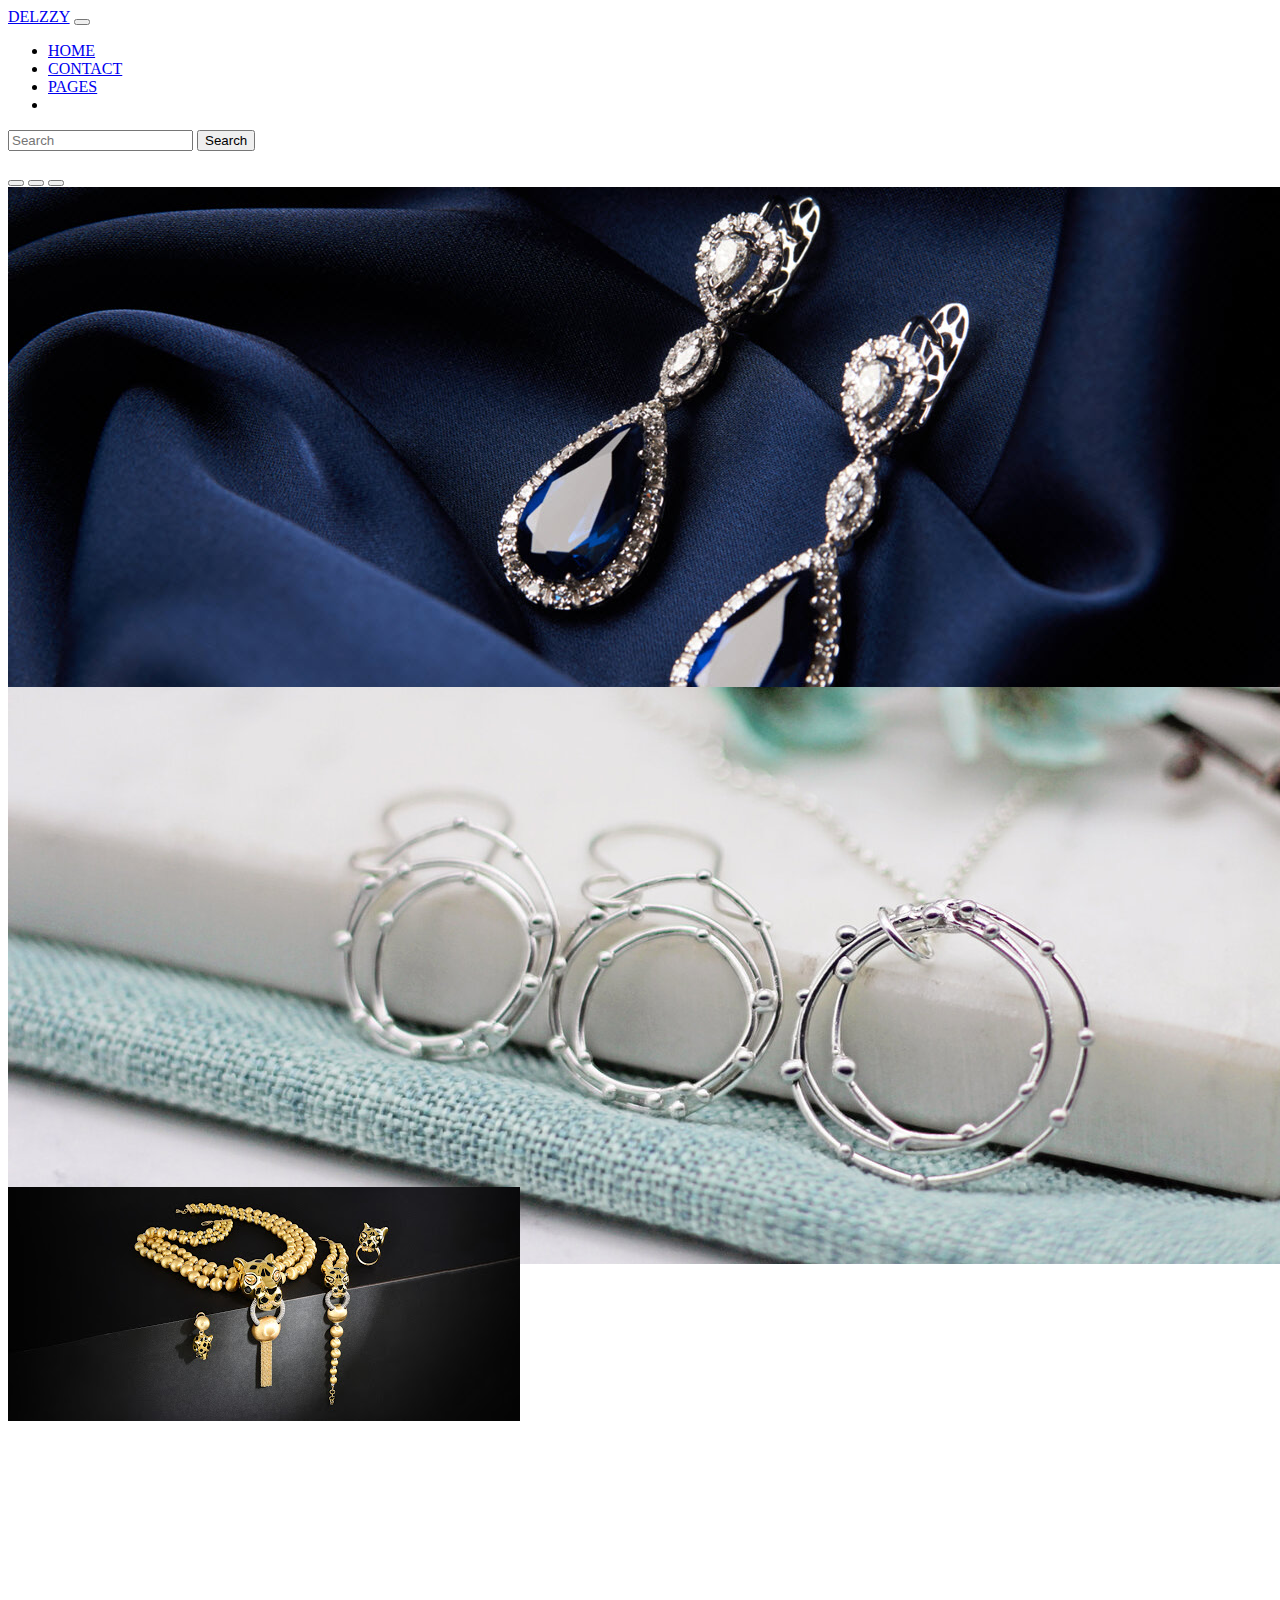
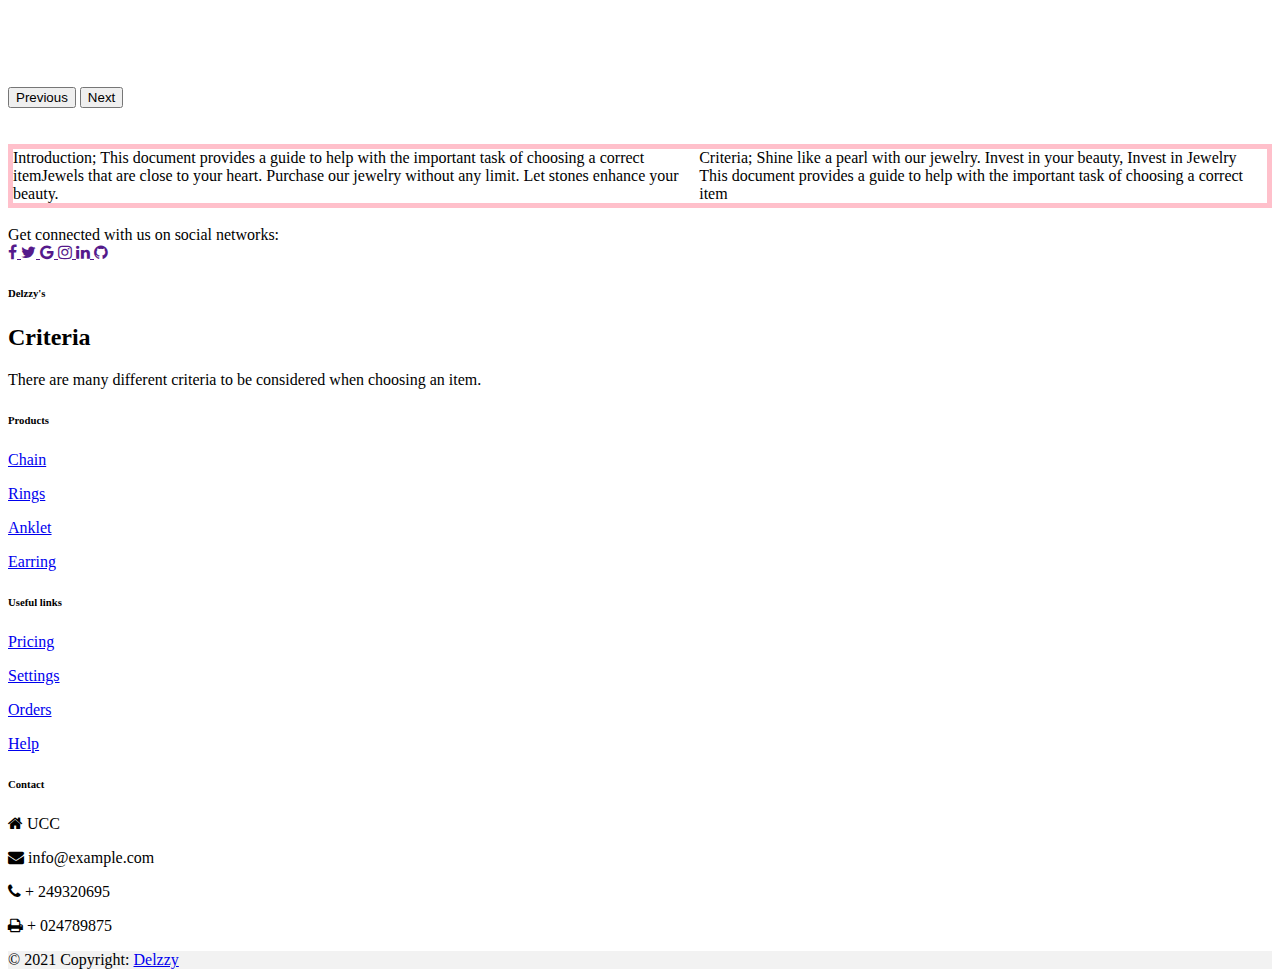
<file: index.html>
<!DOCTYPE html>
<html>
<head>
	<title>MY PROJECT</title>
    <meta charset="utf-8">
	<meta name="viewport" content="width=device-width, initial-scale=1">
	<link href="https://cdn.jsdelivr.net/npm/bootstrap@5.0.1/dist/css/bootstrap.min.css" rel="stylesheet" integrity="sha384-+0n0xVW2eSR5OomGNYDnhzAbDsOXxcvSN1TPprVMTNDbiYZCxYbOOl7+AMvyTG2x" crossorigin="anonymous">
	<script src="https://cdn.jsdelivr.net/npm/bootstrap@5.0.1/dist/js/bootstrap.bundle.min.js" integrity="sha384-gtEjrD/SeCtmISkJkNUaaKMoLD0//ElJ19smozuHV6z3Iehds+3Ulb9Bn9Plx0x4" crossorigin="anonymous"></script>
	<link rel="stylesheet" href="https://cdnjs.cloudflare.com/ajax/libs/font-awesome/4.7.0/css/font-awesome.min.css">


 <link rel="stylesheet" type="text/css" href="page2.css">
</head>
<body>
	<header>
<nav class="navbar navbar-expand-lg navbar-light bg-info">
  <div class="container-fluid">
    <a class="navbar-brand" href="#">DELZZY</a>
    <button class="navbar-toggler" type="button" data-bs-toggle="collapse" data-bs-target="#navbarSupportedContent" aria-controls="navbarSupportedContent" aria-expanded="false" aria-label="Toggle navigation">
      <span class="navbar-toggler-icon"></span>
    </button>
    <div class="collapse navbar-collapse" id="navbarSupportedContent">
      <ul class="navbar-nav me-auto mb-2 mb-lg-0">
        <li class="nav-item">
          <a class="nav-link active" aria-current="page" href="#">HOME</a>
        </li>
        <li class="nav-item">
          <a class="nav-link" href="file:///home/argorn/Desktop/project%20folder/dir.html" target="_blank">CONTACT</a>
        </li>
        <li class="nav-item dropdown">
          <a class="nav-link dropdown-toggle" href="file:///home/argorn/Desktop/project%20folder/about%20us.html" id="navbarDropdown" role="button" data-bs-toggle="dropdown" aria-expanded="false">PAGES
          </a>
          <!-- <ul class="dropdown-menu" aria-labelledby="navbarDropdown">
            <li><a class="dropdown-item" href="#">Pa</a></li>
            <li><a class="dropdown-item" href="#">ge</a></li>
            <li><hr class="dropdown-divider"></li>
            <li><a class="dropdown-item" href="#">1</a></li>
          </ul> -->
        </li>
        <li class="nav-item">
          <a class="nav-link disabled" href="#" tabindex="-1" aria-disabled="true"></a>
        </li>
      </ul>
      <form class="d-flex">
        <input class="form-control me-2" type="search" placeholder="Search" aria-label="Search">
        <button class="btn btn-outline-success" type="submit">Search</button>
      </form>
    </div>
  </div>
</nav> 
</header>

<br>

 <div id="carouselExampleIndicators" class="carousel slide" data-bs-ride="carousel">
  <div class="carousel-indicators">
    <button type="button" data-bs-target="#carouselExampleIndicators" data-bs-slide-to="0" class="active" aria-current="true" aria-label="Slide 1"></button>
    <button type="button" data-bs-target="#carouselExampleIndicators" data-bs-slide-to="1" aria-label="Slide 2"></button>
    <button type="button" data-bs-target="#carouselExampleIndicators" data-bs-slide-to="2" aria-label="Slide 3"></button>
  </div>
  <div class="carousel-inner">
    <div class="carousel-item active">
      <img src="123.jpg" class="d-block w-95" alt="..." >
    </div>
    <div class="carousel-item">
      <img src="45.jpg" class="d-block w-95" alt="...">
    </div>
    <div class="carousel-item">
      <img src="67.jpg" class="d-block w-100" alt="...">
    </div>
  </div>
  <button class="carousel-control-prev" type="button" data-bs-target="#carouselExampleIndicators" data-bs-slide="prev">
    <span class="carousel-control-prev-icon" aria-hidden="true"></span>
    <span class="visually-hidden">Previous</span>
  </button>
  <button class="carousel-control-next" type="button" data-bs-target="#carouselExampleIndicators" data-bs-slide="next">
    <span class="carousel-control-next-icon" aria-hidden="true"></span>
    <span class="visually-hidden">Next</span>
  </button>
</div>

<br>
<br>

<section class="parent">
	<section>
	Introduction;

	This document provides a guide to help with the important 
	task of choosing a correct itemJewels that are close to your heart.
    Purchase our jewelry without any limit.
    Let stones enhance your beauty.
	</section>

	<section>
	Criteria;
     Shine like a pearl with our jewelry.
     Invest in your beauty, Invest in Jewelry
	This document provides a guide to help with the important 
	task of choosing a correct item
	</section>


</section>




<br>
<!-- Footer -->
<footer class="text-center text-lg-start bg-light text-muted">
  <!-- Section: Social media -->
  <section
    class="d-flex justify-content-center justify-content-lg-between p-4 border-bottom"
  >
    <!-- Left -->
    <div class="me-5 d-none d-lg-block">
      <span>Get connected with us on social networks:</span>
    </div>
    <!-- Left -->

    <!-- Right -->
    <div>
      <a href="" class="me-4 text-reset">
        <i class="fa fa-facebook-f"></i>
      </a>
      <a href="" class="me-4 text-reset">
        <i class="fa fa-twitter"></i>
      </a>
      <a href="" class="me-4 text-reset">
        <i class="fa fa-google"></i>
      </a>
      <a href="" class="me-4 text-reset">
        <i class="fa fa-instagram"></i>
      </a>
      <a href="" class="me-4 text-reset">
        <i class="fa fa-linkedin"></i>
      </a>
      <a href="" class="me-4 text-reset">
        <i class="fa fa-github"></i>
      </a>
    </div>
    <!-- Right -->
  </section>
  <!-- Section: Social media -->

  <!-- Section: Links  -->
  <section class="">
    <div class="container text-center text-md-start mt-5">
      <!-- Grid row -->
      <div class="row mt-3">
        <!-- Grid column -->
        <div class="col-md-3 col-lg-4 col-xl-3 mx-auto mb-4">
          <!-- Content -->
          <h6 class="text-uppercase fw-bold mb-4">
            <i class="fas fa-gem me-3"></i>Delzzy's
          </h6>
          <p>
            		<h2>Criteria</h2>
		There are many different criteria to be
		 considered when choosing an item.
          </p>
        </div>
        <!-- Grid column -->

        <!-- Grid column -->
        <div class="col-md-2 col-lg-2 col-xl-2 mx-auto mb-4">
          <!-- Links -->
          <h6 class="text-uppercase fw-bold mb-4">
            Products
          </h6>
          <p>
            <a href="#!" class="text-reset">Chain</a>
          </p>
          <p>
            <a href="#!" class="text-reset">Rings</a>
          </p>
          <p>
            <a href="#!" class="text-reset">Anklet</a>
          </p>
          <p>
            <a href="#!" class="text-reset">Earring</a>
          </p>
        </div>
        <!-- Grid column -->

        <!-- Grid column -->
        <div class="col-md-3 col-lg-2 col-xl-2 mx-auto mb-4">
          <!-- Links -->
          <h6 class="text-uppercase fw-bold mb-4">
            Useful links
          </h6>
          <p>
            <a href="#!" class="text-reset">Pricing</a>
          </p>
          <p>
            <a href="#!" class="text-reset">Settings</a>
          </p>
          <p>
            <a href="#!" class="text-reset">Orders</a>
          </p>
          <p>
            <a href="#!" class="text-reset">Help</a>
          </p>
        </div>
        <!-- Grid column -->

        <!-- Grid column -->
        <div class="col-md-4 col-lg-3 col-xl-3 mx-auto mb-md-0 mb-4">
          <!-- Links -->
          <h6 class="text-uppercase fw-bold mb-4">
            Contact
          </h6>
          <p><i class="fa fa-home me-3"></i> UCC</p>
          <p>
            <i class="fa fa-envelope me-3"></i>
            info@example.com
          </p>
          <p><i class="fa fa-phone me-3"></i> + 249320695</p>
          <p><i class="fa fa-print me-3"></i> + 024789875</p>
        </div>
        <!-- Grid column -->
      </div>
      <!-- Grid row -->
    </div>
  </section>
  <!-- Section: Links  -->

  <!-- Copyright -->
  <div class="text-center p-4" style="background-color: rgba(0, 0, 0, 0.05);">
    © 2021 Copyright:
    <a class="text-reset fw-bold" href="https://mdbootstrap.com/">Delzzy</a>
  </div>
  <!-- Copyright -->
</footer>
<!-- Footer -->
</body>
</html>
</file>
<file: page2.css>
nav{
  display: flex;
  justify-content: space-between;
} 
*{
	box-sizing: border-box;
}
	
.parent{
	display: flex; 
	border: 5px solid pink;
}
.carousel-item{
	height: 50vh;
	min-height: 500px;

}
</file>
